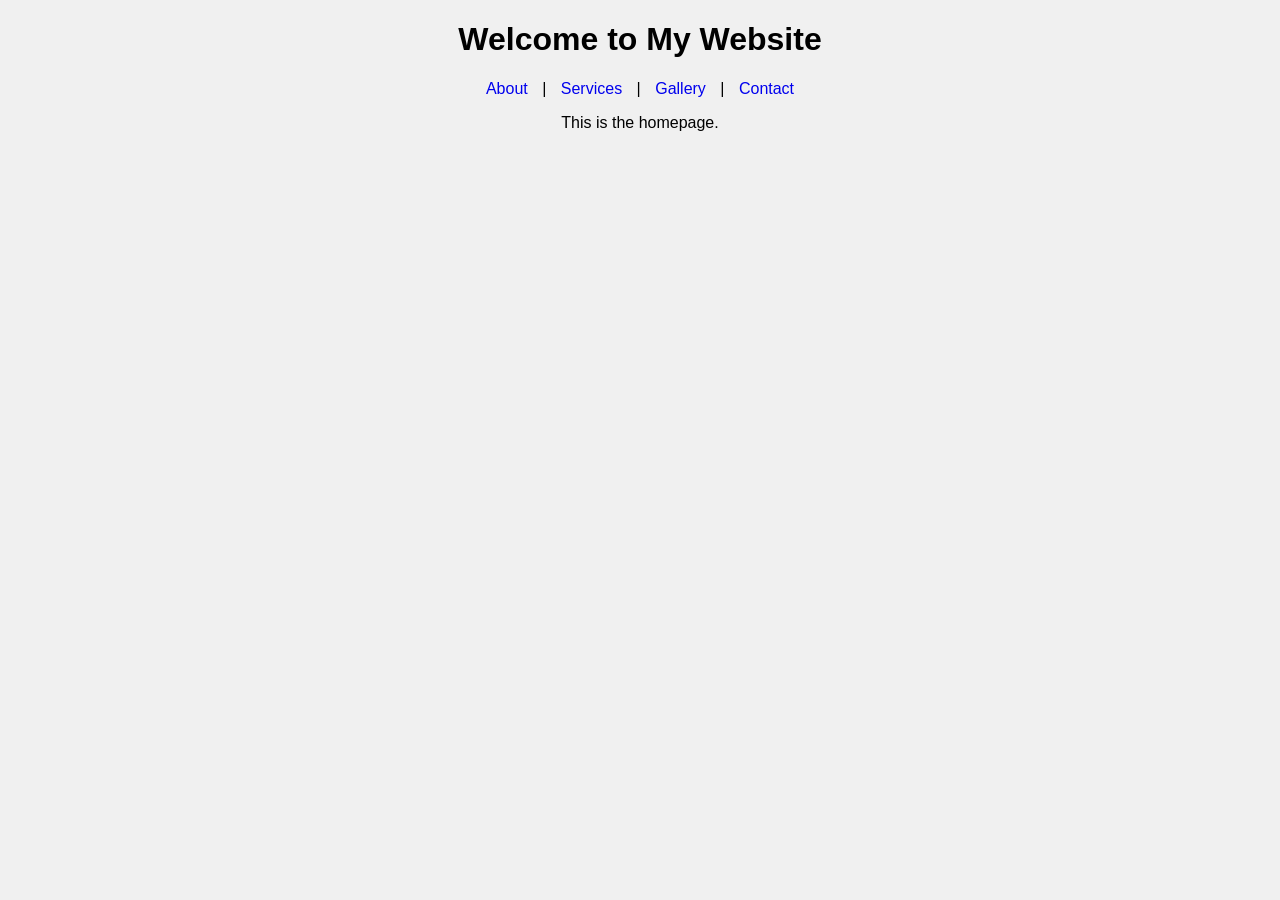
<file: index.html>
<!DOCTYPE html>
<html>
<head>
    <title>Home</title>
    <link rel="stylesheet" href="style.css">
</head>
<body>
    <h1>Welcome to My Website</h1>
    <a href="about.html">About</a> |
    <a href="services.html">Services</a> |
    <a href="gallery.html">Gallery</a> |
    <a href="contact.html">Contact</a>

    <p>This is the homepage.</p>
</body>
</html>
</file>
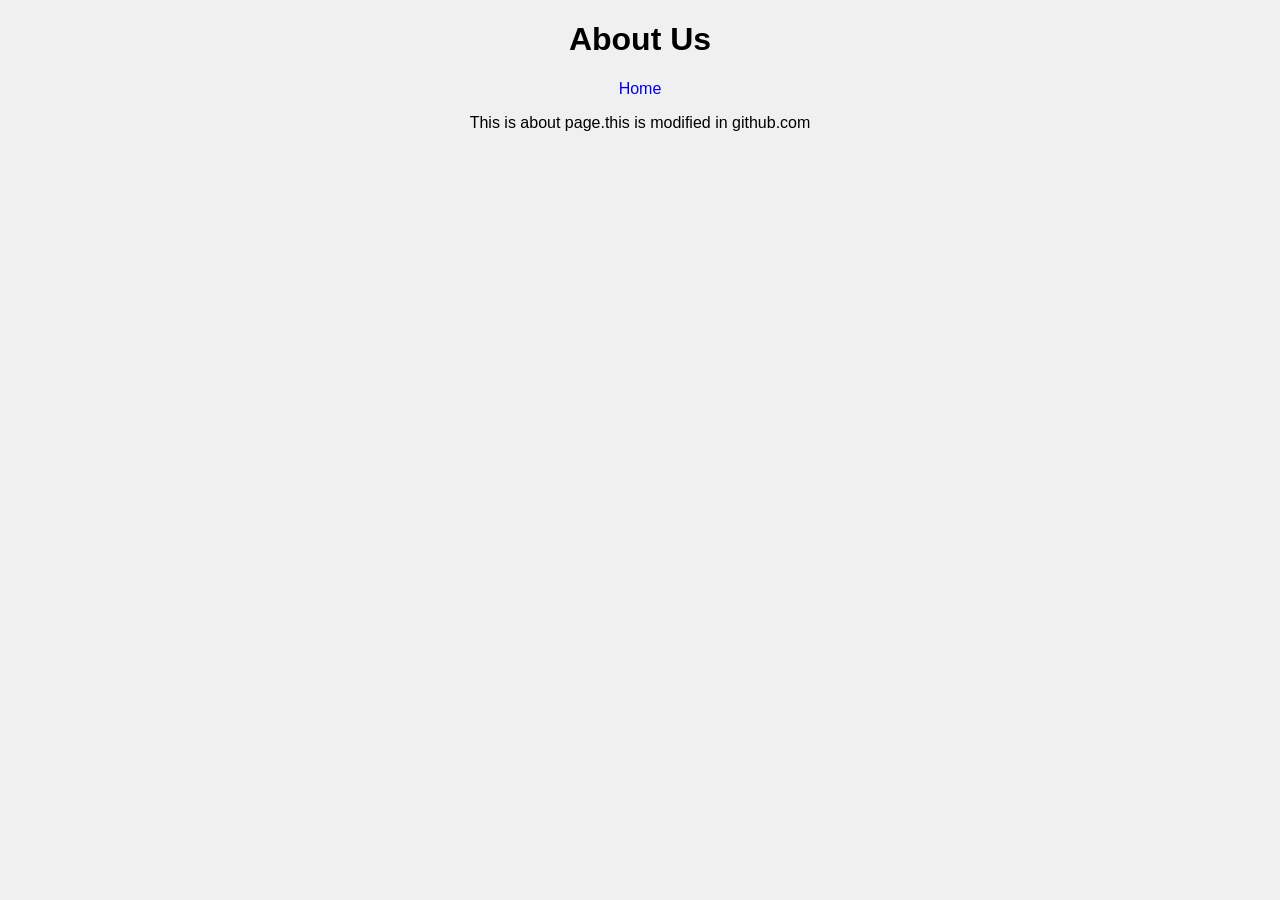
<file: about.html>
<!DOCTYPE html>
<html>
<head>
    <title>About</title>
    <link rel="stylesheet" href="style.css">
</head>
<body>
    <h1>About Us</h1>
    <a href="index.html">Home</a>
    <p>This is about page.this is modified in github.com</p>
</body>
</html>
</file>
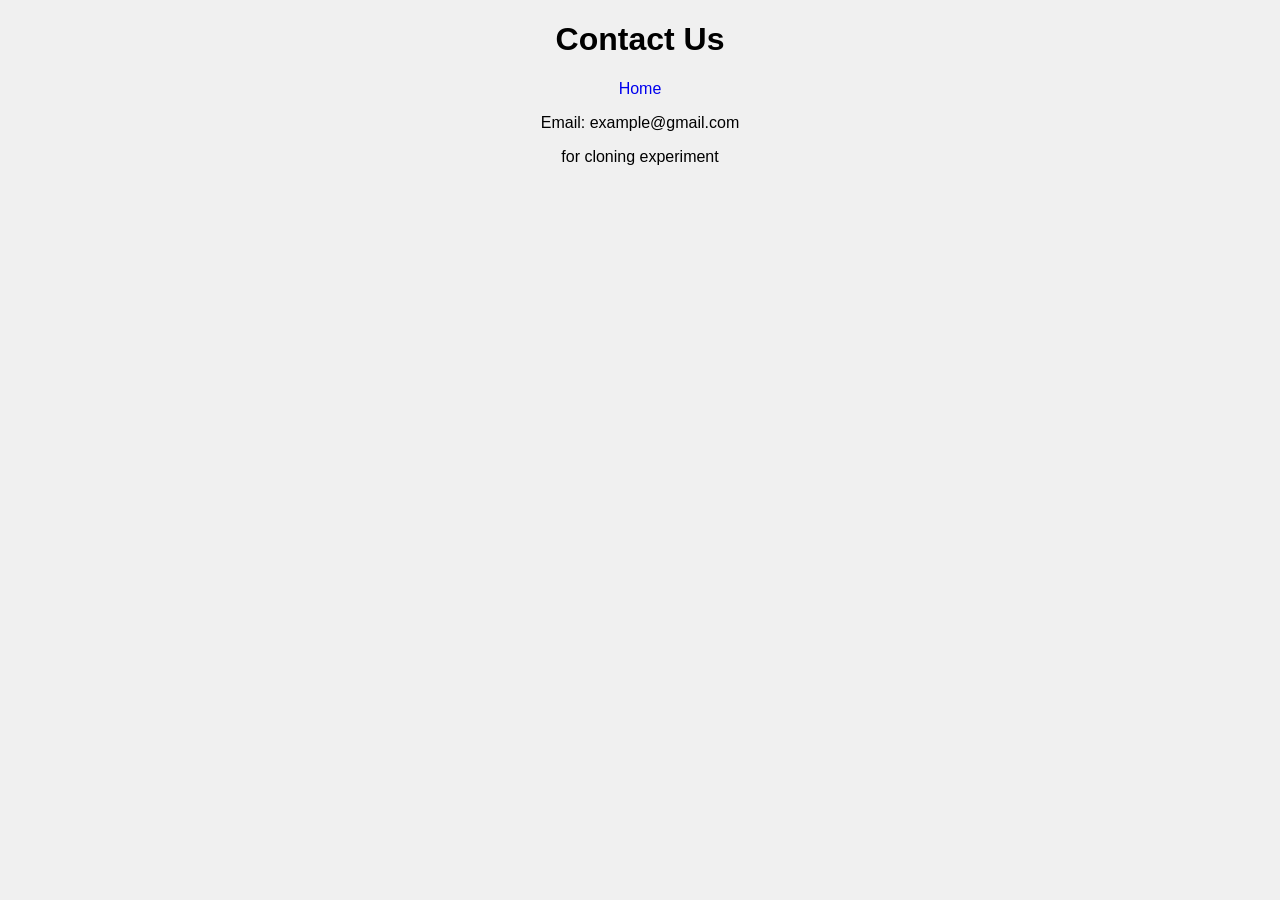
<file: contact.html>
<!DOCTYPE html>
<html>
<head>
    <title>Contact</title>
    <link rel="stylesheet" href="style.css">
</head>
<body>
    <h1>Contact Us</h1>
    <a href="index.html">Home</a>
    <p>Email: example@gmail.com</p>
    <p>for cloning experiment</p>
</body>
</html>
</file>
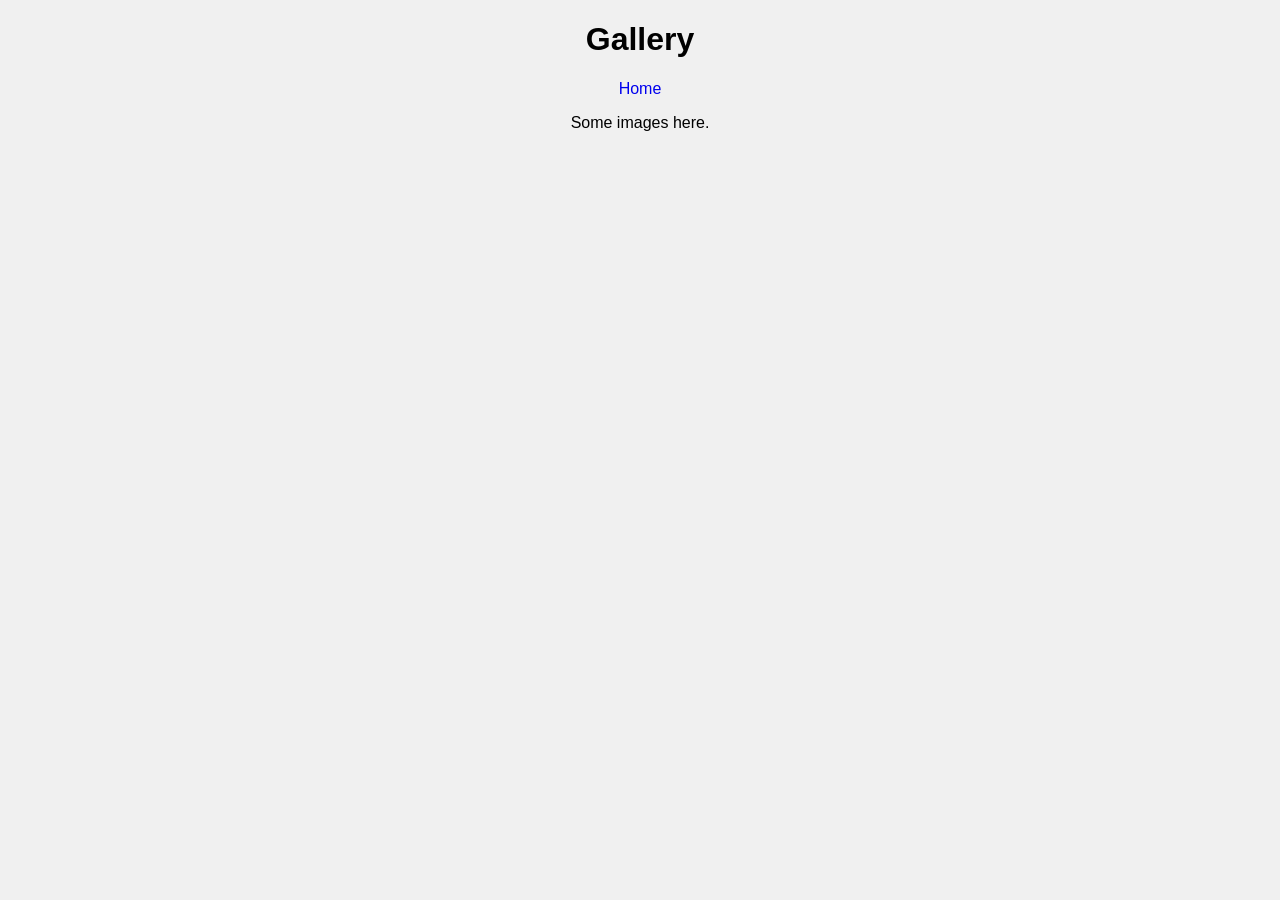
<file: gallery.html>
<!DOCTYPE html>
<html>
<head>
    <title>Gallery</title>
    <link rel="stylesheet" href="style.css">
</head>
<body>
    <h1>Gallery</h1>
    <a href="index.html">Home</a>
    <p>Some images here.</p>
</body>
</html>
</file>
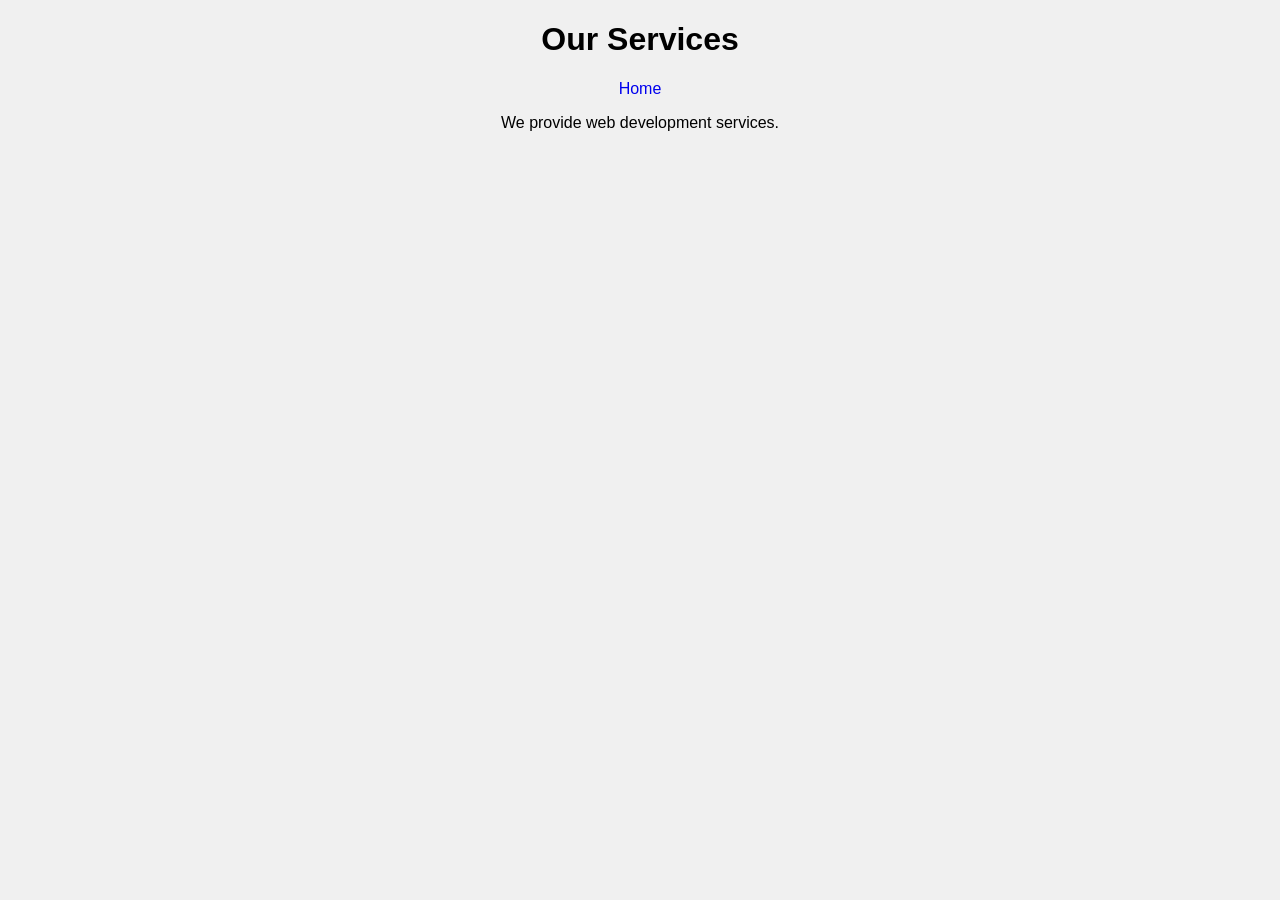
<file: services.html>
<!DOCTYPE html>
<html>
<head>
    <title>Services</title>
    <link rel="stylesheet" href="style.css">
</head>
<body>
    <h1>Our Services</h1>
    <a href="index.html">Home</a>
    <p>We provide web development services.</p>
</body>
</html>
</file>
<file: style.css>
body {
    font-family: Arial;
    text-align: center;
    background-color: #f0f0f0;
}
a {
    margin: 10px;
    text-decoration: none;
}
</file>
